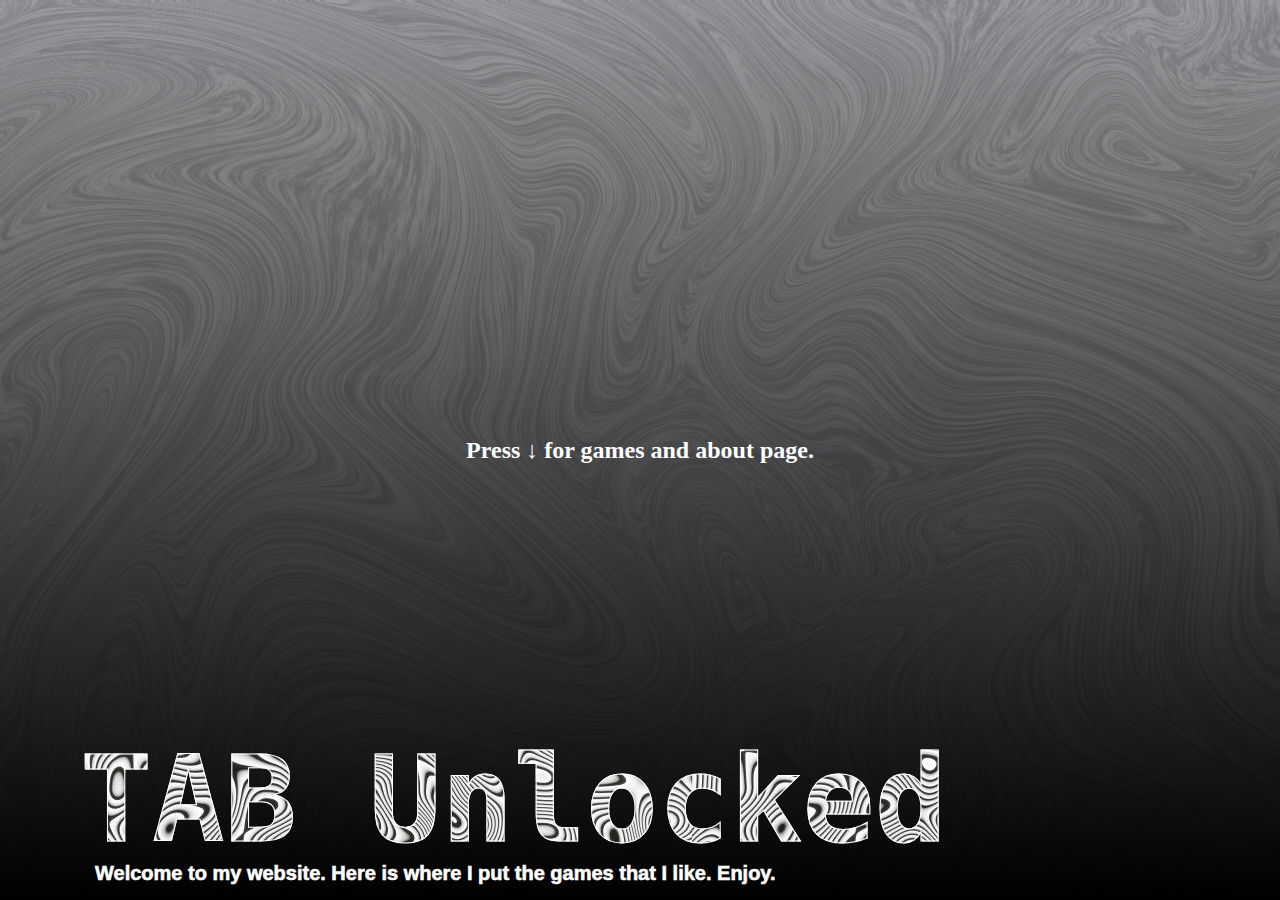
<file: github/index.html>
<!doctype html>
<html>
<div class="back">

  <link rel="stylesheet" href="style.css">
  
  <title>TAB Unlocked</title>
  <meta charset="UTF-8">
  <meta http-equiv="X-US-Compatible"
  content="IE-edge">
  <meta name="viewport"
  content="width=device-width,
  initial-scale-1.0">

</head>

<body>

  <div class="container2">
    <section class="one">
      <h1 class="title">TAB Unlocked</h1>
      <p class="welcome">Welcome to my website. Here is where I put the games that I like. Enjoy.</p>
      <h2>Press &#8595; for games and about page. </h2>
        </section>
    <section class="two">
      <div class="gfg">
        <p>Scroll for more games.</p>
        <center>
        <a href="Minecraft.html"><button>Minecraft</a></button>
        <br>
        <a href="rooftop.html"><button>Rooftop Snipers</button></a>
        <br>
        <a href="slope.html"><button>Slope</button></a>  
        <br>
        <a href="tunnel-rush.html"><button>Tunnel Rush</button></a> 
        <br> 
        <a href="TABS.html"><button>TABS</button></a>  
        </center>
        </div>
    </section>
    
  </div>

  <script src="myscripts.js"></script>
  <script>
      window.onbeforeunload = function() {
          return "You're leaving the site.";
      };
      $(document).ready(function() {
          $('a[rel!=ext]').click(function() { window.onbeforeunload = null; });
          $('form').submit(function() { window.onbeforeunload = null; });
      });
  </script>



<script>
  // When the user clicks on <div>, open the popup
  function myFunction() {
    var popup = document.getElementById("myPopup");
    popup.classList.toggle("show");
  }
  </script>


<a href="https://www.classroom.google.com" accesskey="/"></a>





</body>
</div>
</html>
</file>
<file: github/style.css>
.title {
  font-family: monospace;
  bottom: 0px;
  left: 100px;
  margin-bottom: 20px;
  position: absolute;
  font-size: 120px;
  line-height: 160px;
  margin-left: -20px;
  color: transparent;
  -webkit-text-stroke: 1px #fff;
  background: url(ds.jpg);
  -webkit-background-clip: text;
  background-position: 0 0;
  animation: ds 50s linear infinite;
  border: 5px 10px 10px 5px solid white;
    }
@keyframes ds {
  100%{
      background-position: 2000px 0;
  }
}

.by {
  position: absolute;
  bottom: 40px;
  left: 670px; 
  color: transparent;
  -webkit-text-stroke: 0.6px #fff;
  font-size: 20px;
  margin: 20px 20px 12.5px 20px;
}

.welcome {
  font-family: Arial;
  position: absolute;
  bottom: 3px;
  margin: 20px 20px 12.5px 10px;
  font-weight: bold;
  left: 85px;
  
}

button {
  font-family: Trebuchet MS;
  font-size: 40px;
  color: #000;
  text-align: center;
  background-color: transparent;
  padding: 7px;
  display:inline-block;
  margin: 1.5px 10px 10px 10px;
  border: 5px solid black;
  border-radius: 15px;
  padding: 8px;
  visibility: visible;
  align-self: center;
}

.container {
  display: flex;
  flex-direction: column;
  align-items: flex-end;
  justify-content: flex-start;
 }

* {
  margin: 0;
  padding: 0;
  box-sizing: border-box;

}

section{
  height: 100vh;
  display: flex;
  justify-content: center;
  align-items: center;
  scroll-snap-align: start;

}

.one{
  background-image:
    linear-gradient(to bottom, rgba(245, 246, 252, 0.52), rgba(0, 0, 0)),
    url('backy.jpg') ;
    background-size: cover;
    color: white;
    margin: 0;
    background-repeat: no-repeat;
    background-attachment: fixed;
    content: center center;
}
.two{
  background-image:
    linear-gradient(to bottom, rgba(245, 246, 252, 0.52), rgba(0, 0, 0)),
    url('backy.jpg') ;
    background-size: cover;
    color: white;
    margin: 0;
    background-repeat: no-repeat;
    background-attachment: fixed;
    content: center center;
}



html {
  height: 100%;
  width: 100%;
}

.abt {
  position: fixed;
  bottom: 10px;
  right: 10px;
}

.about {
  font-family: Arial;
  width: 1000px;
  background-color: #a3bfbe
}

.container2 {
  scroll-snap-type: y mandatory;
  overflow-y: scroll;
  height: 100vh;
}

.bttn {
  font-family: Trebuchet MS;
  font-size: 20px;
  color: #000;
  text-align: center;
  background-color: transparent;
  padding: 7px;
  display:inline-block;
  margin: 1.5px 1.5px 20px 1.5px;
  border: 2px solid black;
  border-radius: 15px;
  padding: 8px;
  right: 10px;
  visibility: visible;
}





div.gfg {
  float: center;
  margin: 0 auto;
  padding:5px;
  background-color: transparent;
  border: 5px solid black;
  border-radius: 20px;
  width: 50vh;
  height: 35vh;
  overflow: auto;
  text-align:justify;
}

div.gfg::-webkit-scrollbar {
  display: none;
}
.container2::-webkit-scrollbar {
  display: none;
}
p {
  font-family: monospace;
  text-align: center;
  font-size: 20px;
  -webkit-text-stroke: 0.6px #fff;
  margin-bottom: 7px;
}

a:link {
  color: black;
  text-decoration: none;
  
}
</file>
